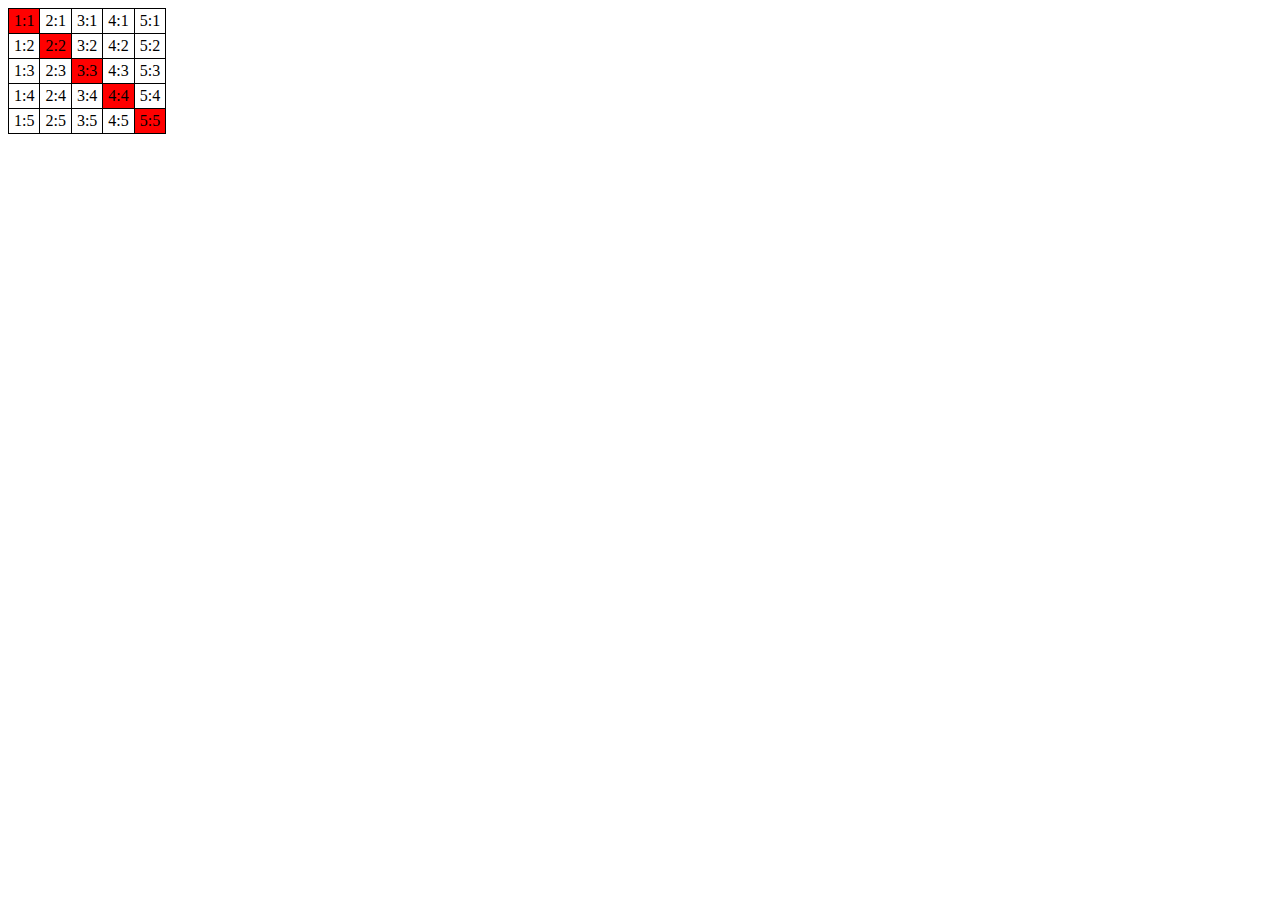
<file: 4-module/2-task/index.html>
<!DOCTYPE HTML>
<html>

<head>
  <style>
    table {
      border-collapse: collapse;
    }

    td {
      border: 1px solid black;
      padding: 3px 5px;
    }
  </style>
</head>

<body>
  <table>
    <tr>
      <td>1:1</td>
      <td>2:1</td>
      <td>3:1</td>
      <td>4:1</td>
      <td>5:1</td>
    </tr>
    <tr>
      <td>1:2</td>
      <td>2:2</td>
      <td>3:2</td>
      <td>4:2</td>
      <td>5:2</td>
    </tr>
    <tr>
      <td>1:3</td>
      <td>2:3</td>
      <td>3:3</td>
      <td>4:3</td>
      <td>5:3</td>
    </tr>
    <tr>
      <td>1:4</td>
      <td>2:4</td>
      <td>3:4</td>
      <td>4:4</td>
      <td>5:4</td>
    </tr>
    <tr>
      <td>1:5</td>
      <td>2:5</td>
      <td>3:5</td>
      <td>4:5</td>
      <td>5:5</td>
    </tr>
  </table>

  <script src="index.js"></script>
  <script>
    let table = document.querySelector('table');

    makeDiagonalRed(table);
  </script>
</body>

</html>
</file>
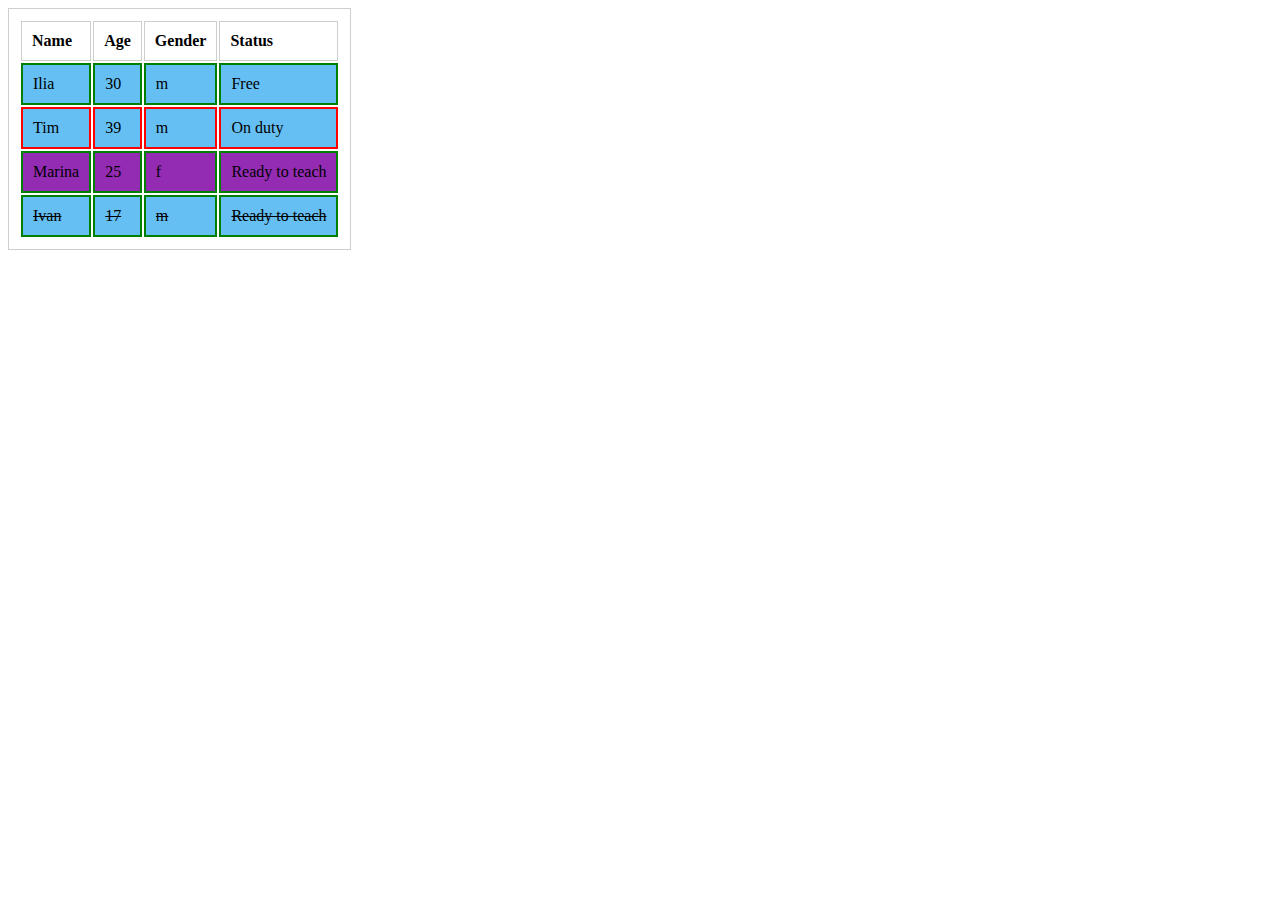
<file: 4-module/3-task/index.html>
<!DOCTYPE html>
<html lang="en">

<head>
  <meta charset="UTF-8">
  <title>Занятие 4: Функция highlight</title>
  <script src="index.js"></script>
  <link rel="stylesheet" href="style.css">
</head>

<body>
  <table class="js-teachers">
    <thead>
      <tr>
        <td>Name</td>
        <td>Age</td>
        <td>Gender</td>
        <td>Status</td>
      </tr>
    </thead>
    <tbody>
      <tr>
        <td>Ilia</td>
        <td>30</td>
        <td>m</td>
        <td data-available="true">Free</td>
      </tr>
      <tr>
        <td>Tim</td>
        <td>39</td>
        <td>m</td>
        <td data-available="false">On duty</td>
      </tr>
      <tr>
        <td>Marina</td>
        <td>25</td>
        <td>f</td>
        <td data-available="true">Ready to teach</td>
      </tr>
      <tr>
        <td>Klivden</td>
        <td>42</td>
        <td>m</td>
        <td>Leeeroy Jenkins!</td>
      </tr>
      <tr>
        <td>Ivan</td>
        <td>17</td>
        <td>m</td>
        <td data-available="true">Ready to teach</td>
      </tr>
    </tbody>
  </table>
  <script>
    let table = document.querySelector('.js-teachers');

    highlight(table);
  </script>
</body>

</html>
</file>
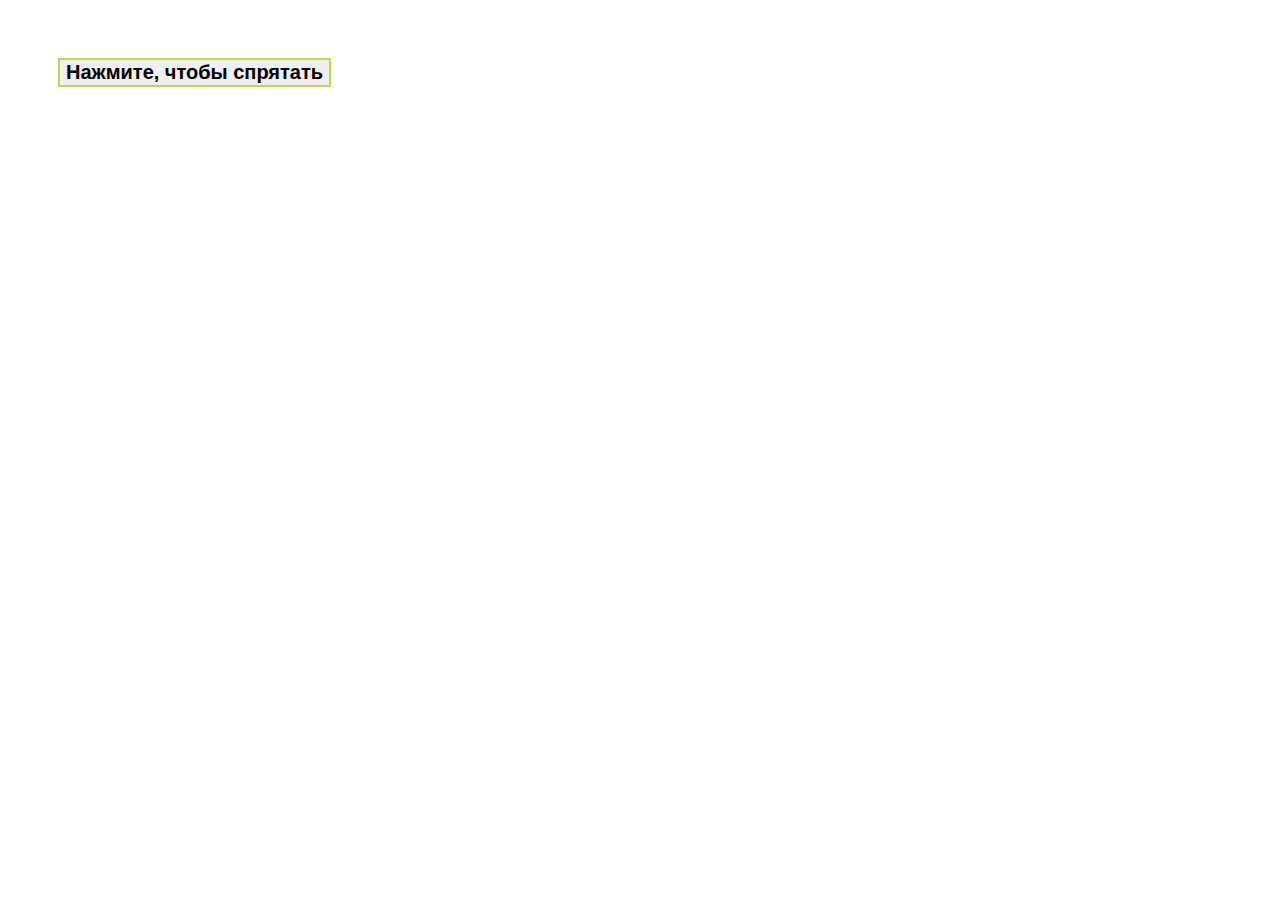
<file: 5-module/1-task/index.html>
<!DOCTYPE html>
<html>

<head>
  <meta charset="utf-8" />
  <meta name="viewport" content="width=device-width, initial-scale=1" />
  <title>Спрятать себя</title>
  <link rel="stylesheet" href="./index.css">
</head>

<body>
  <button class="hide-self-button">Нажмите, чтобы спрятать</button>

  <script src="./index.js"></script>
  <script>
    hideSelf();
  </script>
</body>

</html>
</file>
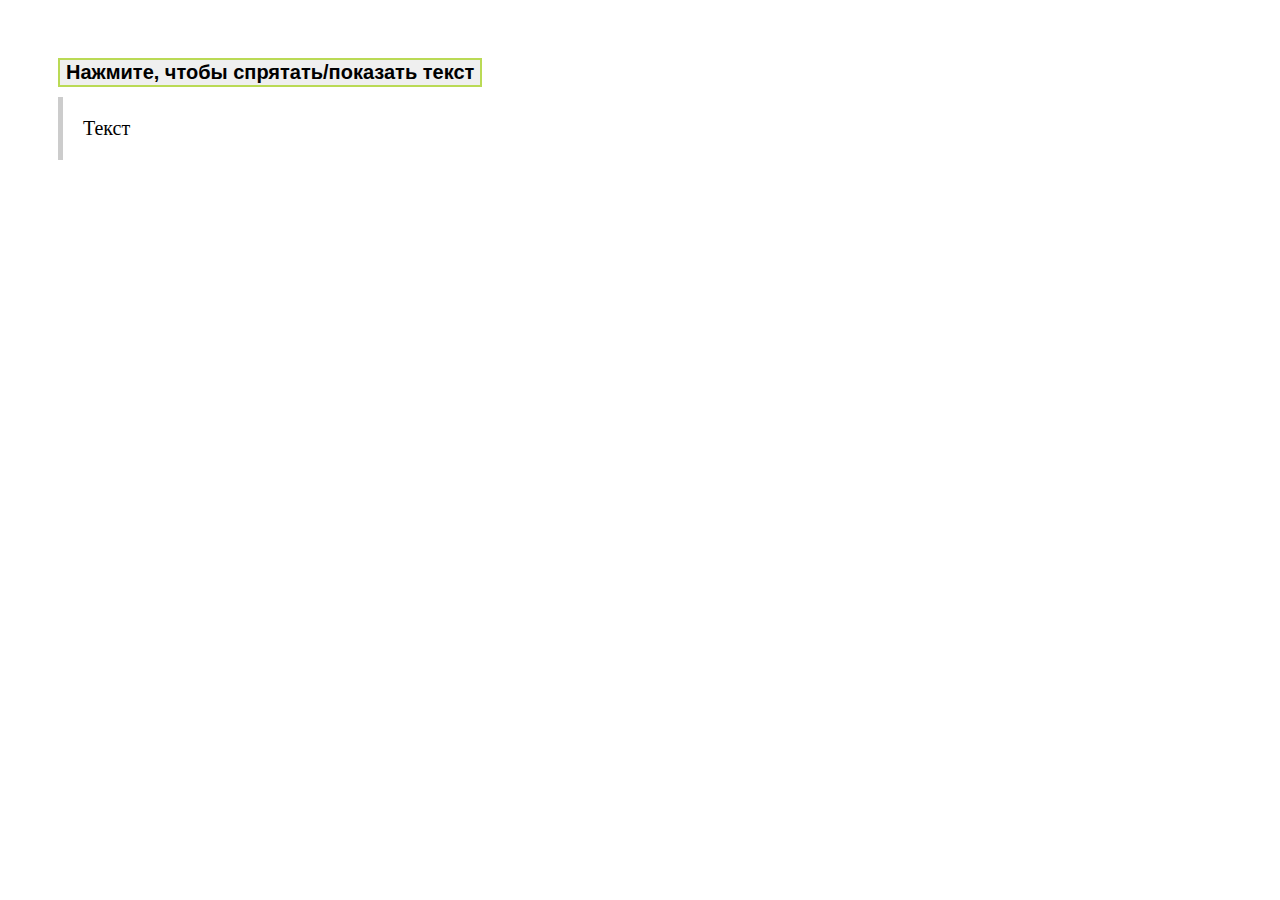
<file: 5-module/2-task/index.html>
<!DOCTYPE html>
<html>

<head>
  <meta charset="utf-8" />
  <meta name="viewport" content="width=device-width, initial-scale=1" />
  <title>Спрятать/показать текст</title>
  <link rel="stylesheet" href="./index.css">
</head>

<body>
  <button class="toggle-text-button">Нажмите, чтобы спрятать/показать текст</button>
  <div id="text">Текст</div>

  <script src="./index.js"></script>
  <script>
    toggleText();
  </script>
</body>

</html>
</file>
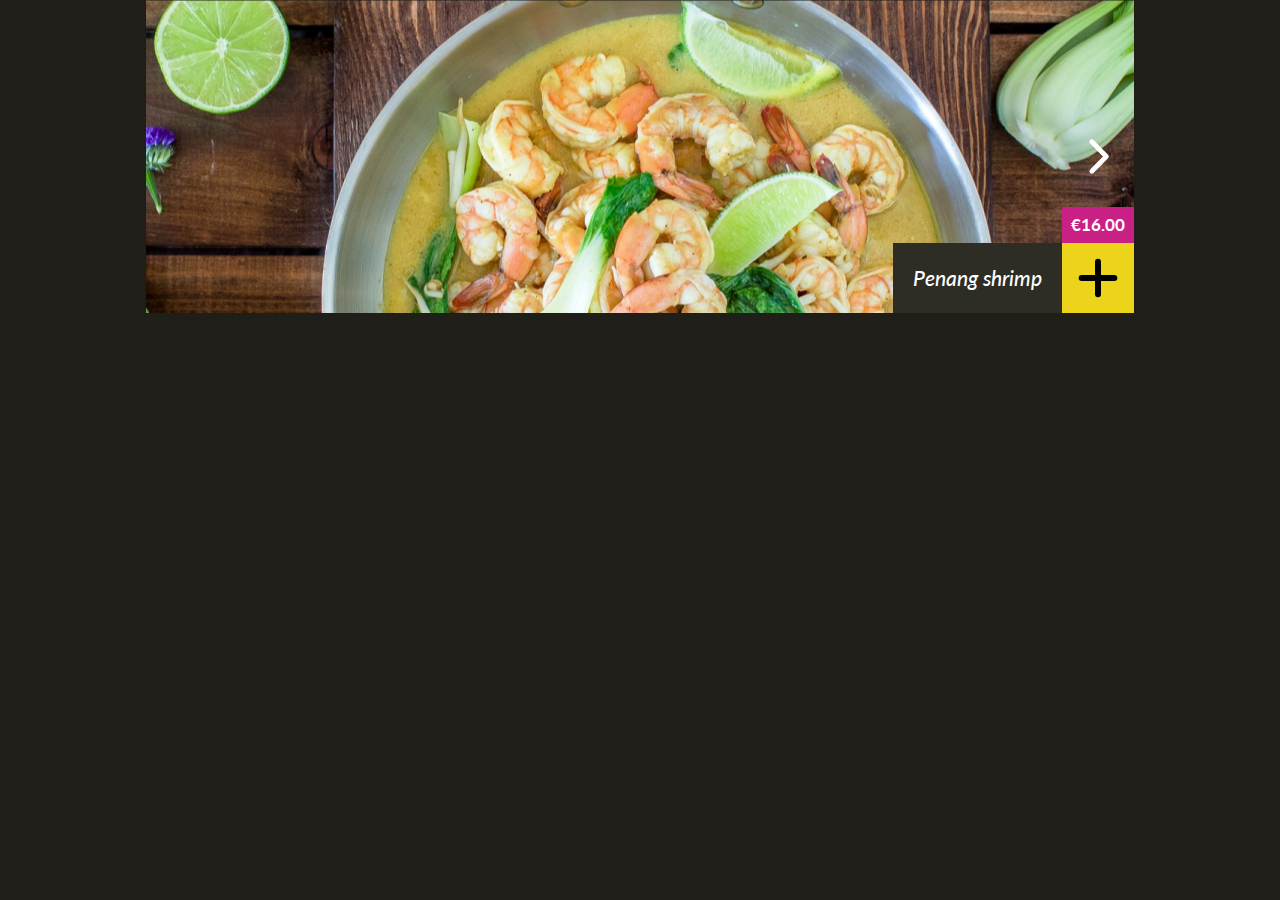
<file: 5-module/3-task/index.html>
<!DOCTYPE html>
<title>Бангкок Экспресс: Карусель</title>

<link rel="stylesheet" href="/assets/styles/common.css" />
<link rel="stylesheet" href="./index.css" />
</head>

<body>
  <main>
    <div class="container" data-carousel-holder>
      <div class="carousel">
        <div class="carousel__arrow carousel__arrow_right">
          <img src="/assets/images/icons/angle-icon.svg" alt="icon">
        </div>
        <div class="carousel__arrow carousel__arrow_left">
          <img src="/assets/images/icons/angle-left-icon.svg" alt="icon">
        </div>

        <div class="carousel__inner">
          <div class="carousel__slide" data-id="penang-shrimp">
            <img src="/assets/images/carousel/penang_shrimp.png" class="carousel__img" alt="slide">
            <div class="carousel__caption">
              <span class="carousel__price">€16.00</span>
              <div class="carousel__title">Penang shrimp</div>
              <button type="button" class="carousel__button">
                <img src="/assets/images/icons/plus-icon.svg" alt="icon">
              </button>
            </div>
          </div>

          <div class="carousel__slide" data-id="chicken-cashew">
            <img src="/assets/images/carousel/chicken_cashew.png" class="carousel__img" alt="slide">
            <div class="carousel__caption">
              <span class="carousel__price">€14.00</span>
              <div class="carousel__title">Chicken cashew</div>
              <button type="button" class="carousel__button">
                <img src="/assets/images/icons/plus-icon.svg" alt="icon">
              </button>
            </div>
          </div>

          <div class="carousel__slide" data-id="red-curry-veggies">
            <img src="/assets/images/carousel/red_curry_vega.png" class="carousel__img" alt="slide">
            <div class="carousel__caption">
              <span class="carousel__price">€12.50</span>
              <div class="carousel__title">Red curry veggies</div>
              <button type="button" class="carousel__button">
                <img src="/assets/images/icons/plus-icon.svg" alt="icon">
              </button>
            </div>
          </div>

          <div class="carousel__slide" data-id="chicken-springrolls">
            <img src="/assets/images/carousel/chicken_loempias.png" class="carousel__img" alt="slide">
            <div class="carousel__caption">
              <span class="carousel__price">€6.50</span>
              <div class="carousel__title">Chicken springrolls</div>
              <button type="button" class="carousel__button">
                <img src="/assets/images/icons/plus-icon.svg" alt="icon">
              </button>
            </div>
          </div>
        </div>
      </div>
    </div>
  </main>

  <script src="./index.js">
  </script>
  <script>
    if (initCarousel) {
      initCarousel();
    }
  </script>
</body>

</html>
</file>
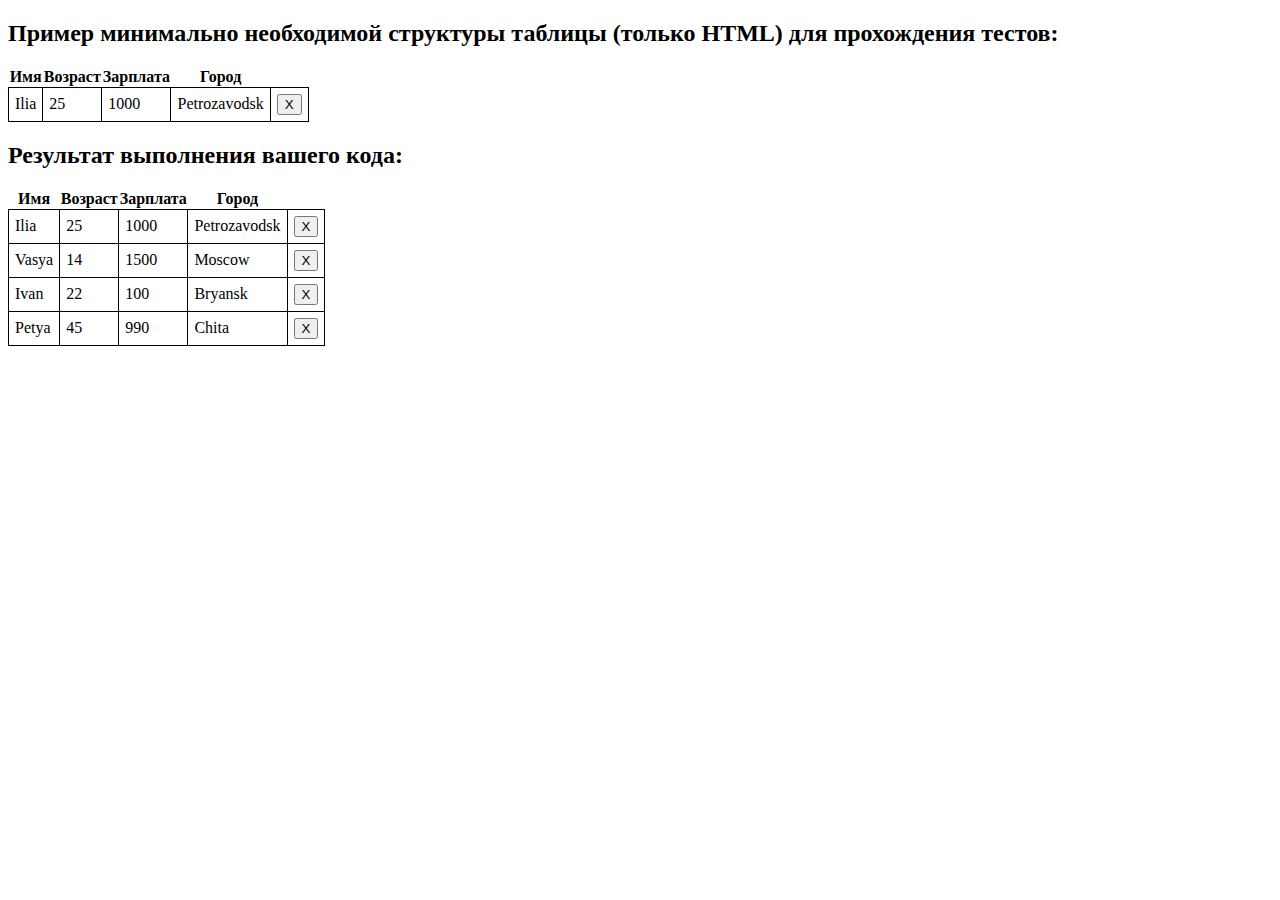
<file: 6-module/1-task/index.html>
<!DOCTYPE html>
<html>

<head>
  <title>Очищаемая таблица</title>
  <link href="style.css" rel="stylesheet">
</head>

<body>
  <h2>Пример минимально необходимой структуры таблицы (только HTML) для прохождения тестов:</h1>
  <div class="example">
    <table>
      <thead>
        <tr>
          <th>Имя</th>
          <th>Возраст</th>
          <th>Зарплата</th>
          <th>Город</th>
          <th></th>
        </tr>
      </thead>
      <tbody>
        <tr>
          <td>Ilia</td>
          <td>25</td>
          <td>1000</td>
          <td>Petrozavodsk</td>
          <td><button>X</button></td>
        </tr>
      </tbody>
    </table>
  </div>

  <h2>Результат выполнения вашего кода:</h2>

  <script type="module">


    let rows = [
      {
        name: 'Ilia',
        age: 25,
        salary: 1000,
        city: 'Petrozavodsk'
      },
      {
        name: 'Vasya',
        age: 14,
        salary: 1500,
        city: 'Moscow'
      },
      {
        name: 'Ivan',
        age: 22,
        salary: 100,
        city: 'Bryansk'
      },
      {
        name: 'Petya',
        age: 45,
        salary: 990,
        city: 'Chita'
      }
    ];

    import UserTable from './index.js';

    let table = new UserTable(rows);
    document.body.append(table.elem);
    
  </script> 
  
</body>

</html>
</file>
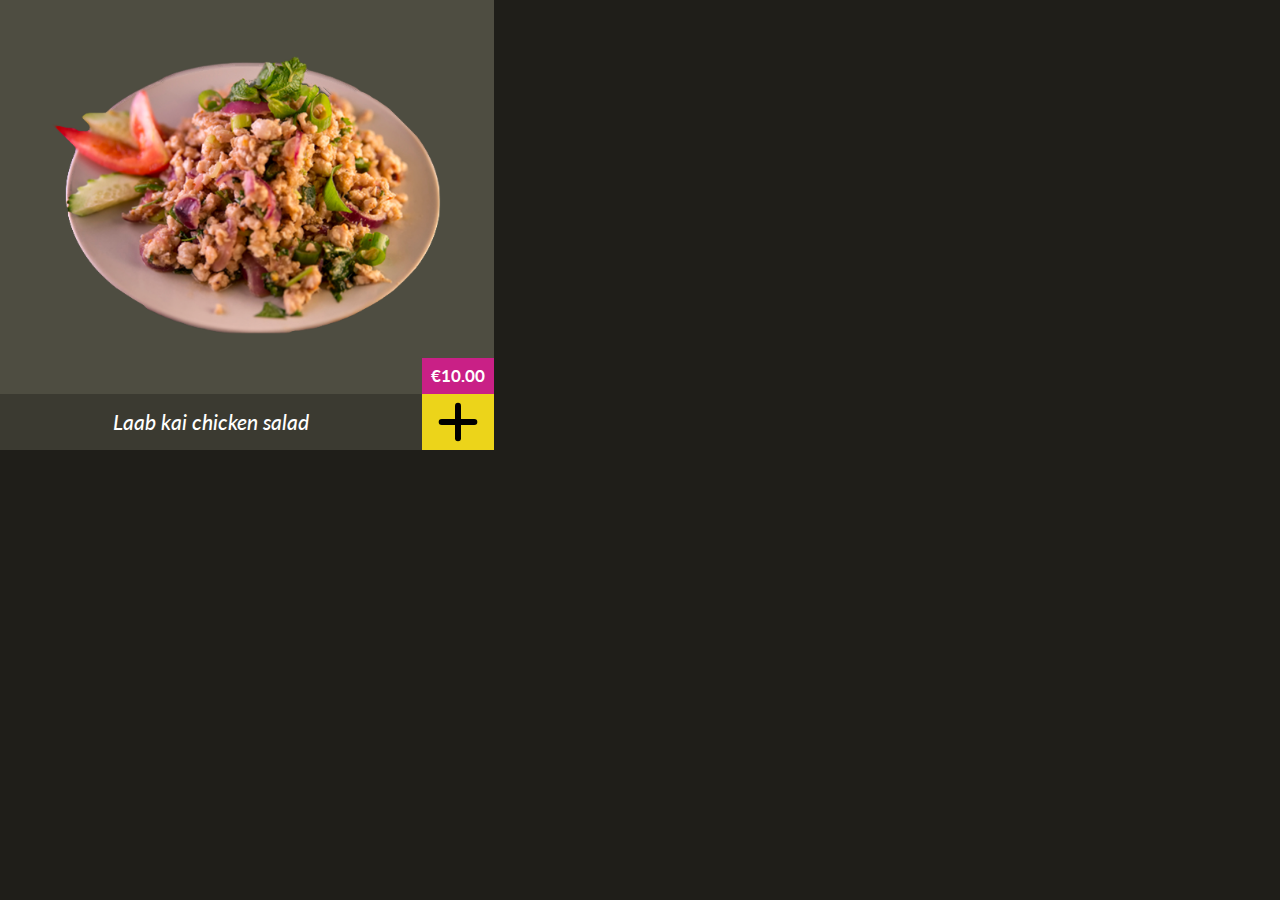
<file: 6-module/2-task/index.html>
<!DOCTYPE html>
<html>

<head>
  <meta charset="utf-8" />
  <meta name="viewport" content="width=device-width, initial-scale=1" />
  <title>Бангкок Экспресс: Карточка товара</title>
  <link rel="stylesheet" href="./index.css" />
  <link rel="stylesheet" href="/assets/styles/common.css" />
</head>

<body>
  <div id="holder" class="container_half"></div>

  <script type="module">
    import ProductCard from './index.js';

    let card = new ProductCard({
      name: "Laab kai chicken salad",
      price: 10,
      category: "salads",
      image: "laab_kai_chicken_salad.png",
      id: "laab-kai-chicken-salad"
    });

    holder.append(card.elem);
  </script>
</body>

</html>
</file>
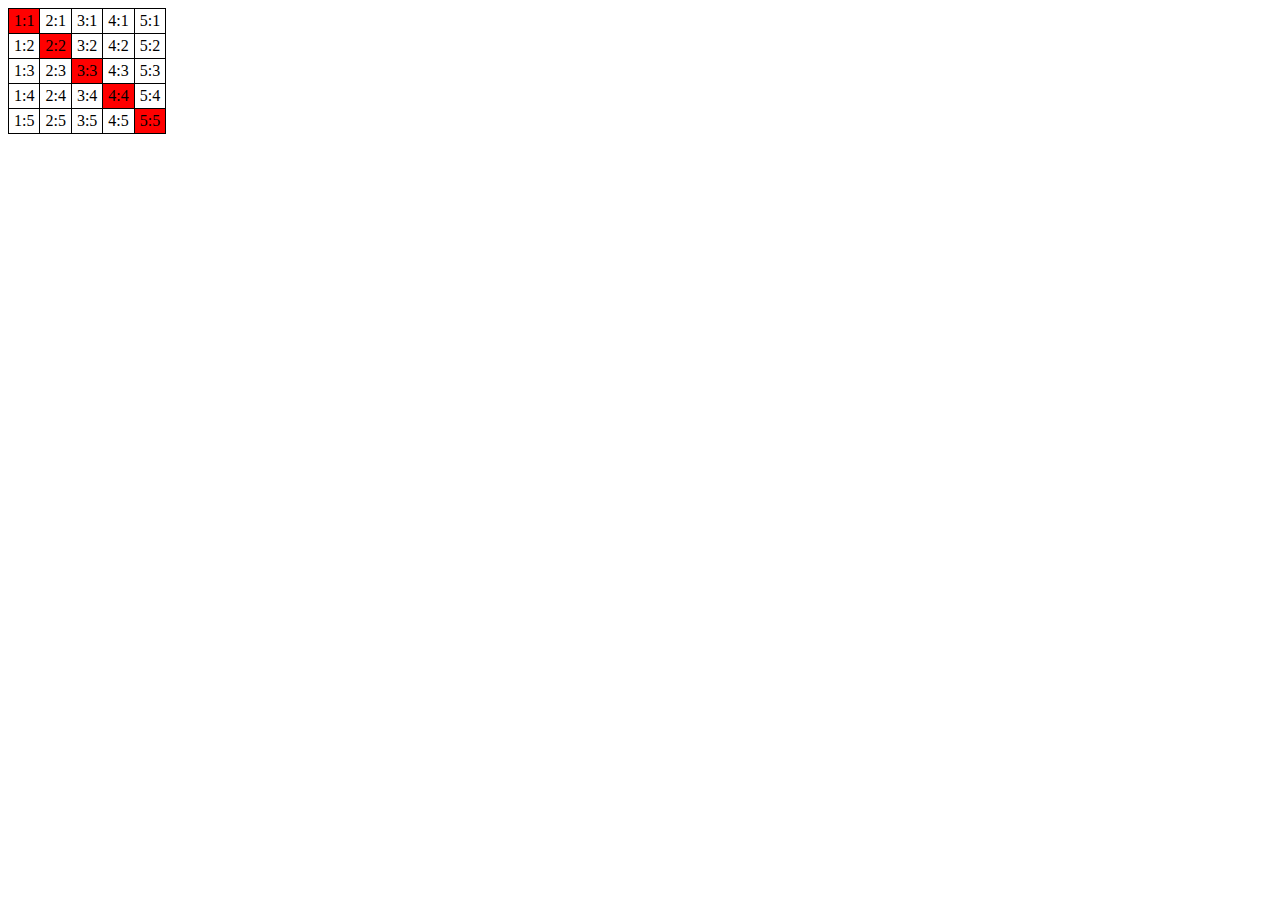
<file: 4-module/2-task/result.view/index.html>
<!DOCTYPE HTML>
<html>
<head>
  <style>
    table {
      border-collapse: collapse;
    }

    td {
      border: 1px solid black;
      padding: 3px 5px;
    }
  </style>
</head>

<body>
<table>
  <tr>
    <td style="background-color: red;">1:1</td>
    <td>2:1</td>
    <td>3:1</td>
    <td>4:1</td>
    <td>5:1</td>
  </tr>
  <tr>
    <td>1:2</td>
    <td style="background-color: red;">2:2</td>
    <td>3:2</td>
    <td>4:2</td>
    <td>5:2</td>
  </tr>
  <tr>
    <td>1:3</td>
    <td>2:3</td>
    <td style="background-color: red;">3:3</td>
    <td>4:3</td>
    <td>5:3</td>
  </tr>
  <tr>
    <td>1:4</td>
    <td>2:4</td>
    <td>3:4</td>
    <td style="background-color: red;">4:4</td>
    <td>5:4</td>
  </tr>
  <tr>
    <td>1:5</td>
    <td>2:5</td>
    <td>3:5</td>
    <td>4:5</td>
    <td style="background-color: red;">5:5</td>
  </tr>
</table>
</body>
</html>
</file>
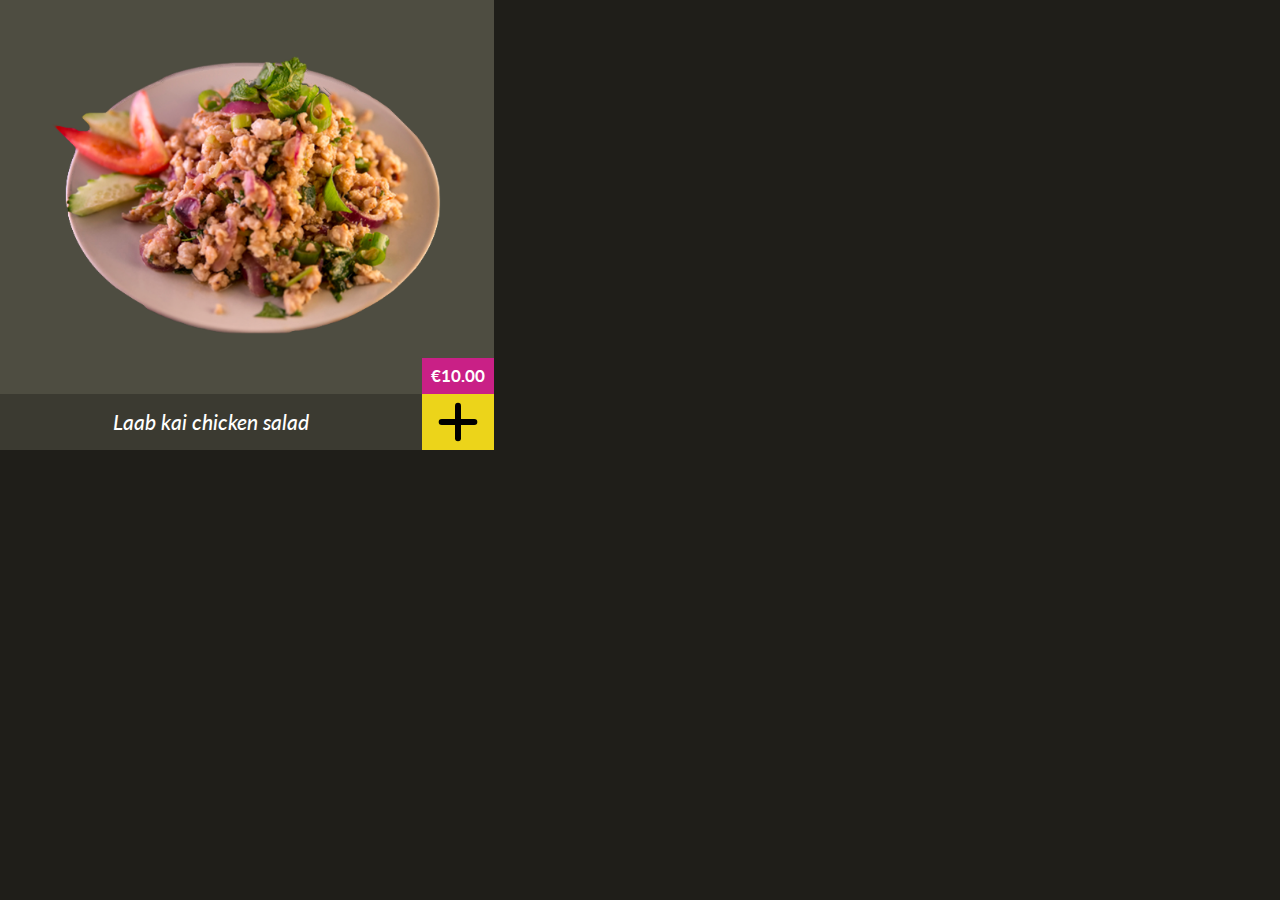
<file: 6-module/2-task/static.html>
<!DOCTYPE html>
<html>

<head>
  <meta charset="utf-8" />
  <meta name="viewport" content="width=device-width, initial-scale=1" />
  <title>Бангкок Экспресс: Карточка товара</title>
  <link rel="stylesheet" href="./index.css" />
  <link rel="stylesheet" href="/assets/styles/common.css" />
</head>

<body>
  <div id="holder" class="container_half">
    <div class="card">
      <div class="card__top">
        <img src="/assets/images/products/laab_kai_chicken_salad.png" class="card__image" alt="product">
        <span class="card__price">€10.00</span>
      </div>
      <div class="card__body">
        <div class="card__title">Laab kai chicken salad</div>
        <button type="button" class="card__button">
          <img src="/assets/images/icons/plus-icon.svg" alt="icon">
        </button>
      </div>
    </div>
  </div>
</body>

</html>
</file>
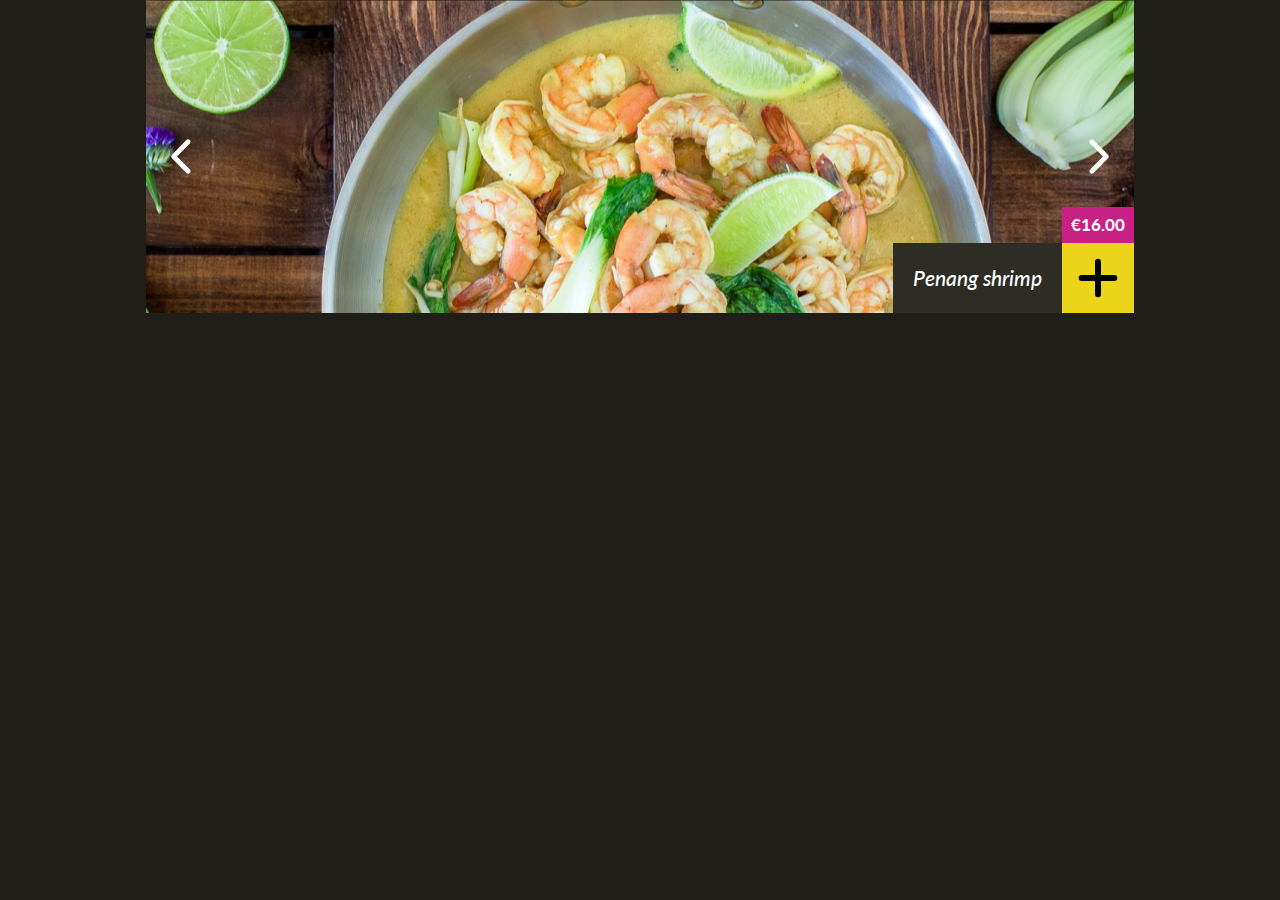
<file: 6-module/3-task/static.html>
<!doctype html>
<html>
<link rel="stylesheet" href="./index.css" />
<link rel="stylesheet" href="/assets/styles/common.css" />

<div class="container">

  <!--Корневой элемент карусели-->
  <div class="carousel">
    <!--Кнопки переключения-->
    <div class="carousel__arrow carousel__arrow_right">
      <img src="/assets/images/icons/angle-icon.svg" alt="icon">
    </div>
    <div class="carousel__arrow carousel__arrow_left">
      <img src="/assets/images/icons/angle-left-icon.svg" alt="icon">
    </div>

    <div class="carousel__inner">
      <!--Верстка 1-ого слайда-->
      <div class="carousel__slide" data-id="penang-shrimp">
        <img src="/assets/images/carousel/penang_shrimp.png" class="carousel__img" alt="slide">
        <div class="carousel__caption">
          <span class="carousel__price">€16.00</span>
          <div class="carousel__title">Penang shrimp</div>
          <button type="button" class="carousel__button">
            <img src="/assets/images/icons/plus-icon.svg" alt="icon">
          </button>
        </div>
      </div>

      <!--Верстка 2-ого слайда-->
      <div class="carousel__slide" data-id="chicken-cashew">
        <img src="/assets/images/carousel/chicken_cashew.png" class="carousel__img" alt="slide">
        <div class="carousel__caption">
          <span class="carousel__price">€14.00</span>
          <div class="carousel__title">Chicken cashew</div>
          <button type="button" class="carousel__button">
            <img src="/assets/images/icons/plus-icon.svg" alt="icon">
          </button>
        </div>
      </div>

      <!--Верстка 3-ого слайда-->
      <div class="carousel__slide" data-id="red-curry-veggies">
        <img src="/assets/images/carousel/red_curry_vega.png" class="carousel__img" alt="slide">
        <div class="carousel__caption">
          <span class="carousel__price">€12.50</span>
          <div class="carousel__title">Red curry veggies</div>
          <button type="button" class="carousel__button">
            <img src="/assets/images/icons/plus-icon.svg" alt="icon">
          </button>
        </div>
      </div>

      <!--Верстка 4-ого слайда-->
      <div class="carousel__slide" data-id="chicken-springrolls">
        <img src="/assets/images/carousel/chicken_loempias.png" class="carousel__img" alt="slide">
        <div class="carousel__caption">
          <span class="carousel__price">€6.50</span>
          <div class="carousel__title">Chicken springrolls</div>
          <button type="button" class="carousel__button">
            <img src="/assets/images/icons/plus-icon.svg" alt="icon">
          </button>
        </div>
      </div>
    </div>
  </div>

</div>

</html>
</file>
<file: 4-module/3-task/style.css>
/* Styles go here */

table, td {
    border: 1px solid #cecece;
    padding: 10px;
}

thead {
    font-weight: 700;
}

.male td {
    background-color: #65bff3;
}

.female td {
    background-color: #932bb3;
}

.available td {
    border: 2px solid green;
}

.unavailable td {
    border: 2px solid red;
}
</file>
<file: 5-module/1-task/index.css>
.hide-self-button {
  font-size: 20px;
  font-weight: bold;
  border: 2px solid #bada55;
}

.hide-self-button:active {
  background-color: #cfcccc;
}

body {
  padding-top: 50px;
  padding-left: 50px;
}
</file>
<file: 5-module/2-task/index.css>
.toggle-text-button {
  font-size: 20px;
  font-weight: bold;
  border: 2px solid #bada55;
}

.toggle-text-button:active {
  background-color: #cfcccc;
}

body {
  padding-top: 50px;
  padding-left: 50px;
}

#text {
  width: 30%;
  margin-top: 10px;
  padding: 20px;
  border-left: 5px solid #ccc;
  font-size: 20px;
}
</file>
<file: assets/styles/common.css>
@import "https://fonts.googleapis.com/css?family=Lato:400,400i|Source+Sans+Pro|Sriracha&display=swap";
@import "./button.css";

:root {
  --color-white: #fff;
  --color-black: #1f1e19;
  --color-yellow: #ecd41a;
  --color-yellow-dark: #c8b416;
  --color-pink: #c92086;
  --color-black-light: #6e6a51;
  --color-black-middle: #414036;
  --color-black-dark: #2d2c25;
  --color-grey: #b6b4a2;
  --color-body: var(--color-white);
  --carousel-height: 313px;
  --card-height: 320px;
  --font-primary: "Lato";
  --font-secondary: "Sriracha";
}

html {
  font-family: sans-serif;
  -ms-text-size-adjust: 100%;
  -webkit-text-size-adjust: 100%;
}

body {
  font-family: var(--font-primary), cursive;
  color: var(--color-body);
  font-size: 16px;
  line-height: 1.5;
  background-color: var(--color-black);
  margin: 0;
  -webkit-font-smoothing: antialiased;
  -moz-osx-font-smoothing: grayscale;
}

a {
  background-color: transparent;
  -webkit-text-decoration-skip: objects;
}

a:active,
a:hover {
  outline-width: 0;
}

* {
  margin: 0;
  padding: 0;
  box-sizing: border-box;
}

body main {
  position: relative;
  z-index: 2;
  padding-bottom: 100px;
}

.text-center {
  text-align: center;
}

select {
  -webkit-appearance: none;
  -moz-appearance: none;
  appearance: none;
}

button {
  box-shadow: none;
  outline: none;
  border: none;
  background-color: transparent;
}

p {
  font-family: var(--font-primary), sans-serif;
  margin: 0;
}

h1,
.heading {
  font-size: 46px;
  line-height: 1.2;
  color: var(--color-yellow);
  text-shadow: 3px 3px var(--color-pink);
  margin: 0;
  text-align: center;
  text-transform: uppercase;
}

.heading.logo {
  font-family: var(--font-secondary), sans-serif;
}

h2,
.section-heading {
  font-family: var(--font-secondary), sans-serif;
  font-size: 36px;
  line-height: 1.2;
  font-weight: 400;
  color: var(--color-yellow);
  text-shadow: 3px 3px var(--color-pink);
  margin: 40px 0 30px;
  text-align: center;
  text-transform: uppercase;
}

.page-title {
  font-size: 230px;
  line-height: 1;
  font-weight: 400;
  color: var(--color-yellow);
  text-shadow: 6px 6px var(--color-pink);
  text-align: center;
  text-transform: uppercase;
  margin-bottom: 26px;
}

.general-text {
  font-family: var(--font-secondary), sans-serif;
  font-style: italic;
  font-weight: 700;
  font-size: 21px;
  line-height: 1.2;
  color: var(--color-body);
  text-align: center;
}

.container {
  max-width: 988px;
  margin: 0 auto;
}

.container_half {
  max-width: 494px;
}

.header {
  padding: 50px 0 36px;
  position: relative;
}

.subheading {
  font-size: 21px;
  font-style: italic;
  font-weight: 500;
  line-height: 1.2;
  text-align: center;
  color: var(--color-grey);
  margin: 0;
}

@media all and (max-width: 767px) {
  h1,
  .heading {
    font-size: 32px;
  }

  .subheading {
    font-size: 18px;
  }

  h2,
  .section-heading {
    font-size: 28px;
    margin: 40px 0 20px;
  }

  .page-title {
    font-size: 118px;
    text-shadow: 4px 4px var(--color-pink);
  }

  .header {
    padding: 20px 0 30px;
    overflow: hidden;
  }

}

@media only screen and (max-width: 480px) {
  html {
    font-size: 100%;
  }
}

@keyframes loadingSpinner {
  from {
    transform: rotate(0deg);
  }
  to {
    transform: rotate(360deg);
  }
}
</file>
<file: 5-module/3-task/index.css>
.carousel {
  height: var(--carousel-height);
  position: relative;
  overflow: hidden;
}

.carousel__caption {
  position: absolute;
  z-index: 2;
  right: 0;
  bottom: 0;
  height: 70px;
  background-color: var(--color-black-dark);
  display: flex;
  flex-direction: row;
  align-items: center;
  justify-content: space-between;
}

.carousel__price {
  position: absolute;
  right: 0;
  bottom: 100%;
  display: inline-block;
  padding: 8px;
  min-width: 72px;
  text-align: center;
  background-color: var(--color-pink);
  color: var(--color-body);
  font-family: var(--font-primary), sans-serif;
  font-weight: 700;
  font-size: 17px;
  line-height: 1.2;
}

.carousel__title {
  text-align: center;
  font-weight: 500;
  font-size: 21px;
  font-style: italic;
  line-height: 1.2;
  width: 100%;
  padding: 0 20px;
}

.carousel__button {
  background-color: var(--color-yellow);
  width: 72px;
  flex: 1 0 72px;
  height: 100%;
  display: flex;
  flex-direction: column;
  align-items: center;
  justify-content: center;
  cursor: pointer;
  transition: 0.2s all;
}

.carousel__button:hover,
.carousel__button:active {
  background-color: var(--color-yellow-dark);
}

.carousel__inner {
  width: 100%;
  height: 100%;
  display: flex;
  flex-direction: row;
  position: absolute;
  left: 0;
  top: 0;
  transition: all 1s ease;
}

.carousel__slide {
  width: 100%;
  min-width: 100%;
  height: 100%;
  position: relative;
  margin: 0;
}

.carousel__arrow {
  position: absolute;
  z-index: 3;
  bottom: 0;
  top: 50%;
  transform: translate(0, -50%);
  cursor: pointer;
  display: flex;
  flex-direction: column;
  align-items: center;
  justify-content: center;
  width: 70px;
  height: 70px;
}

.carousel__arrow_right {
  right: 0;
}

.carousel__arrow_left {
  left: 0;
}

.carousel__arrow img,
.carousel__arrow svg {
  max-width: 20px;
}

.carousel__img {
  min-width: 100%;
  display: block;
  position: absolute;
  top: 50%;
  left: 50%;
  transform: translate(-50%, -50%);
}

@media all and (max-width: 767px) {
  .carousel {
    padding-bottom: 57px;
  }

  .carousel__caption {
    left: 0;
    height: 57px;
  }

  .carousel__arrow {
    bottom: 57px;
  }

  .carousel__arrow_right img,
  .carousel__arrow_right svg {
    margin-top: 0;
  }

  .carousel__arrow_left img,
  .carousel__arrow_left svg {
    margin-bottom: 0;
  }
}
</file>
<file: 6-module/1-task/style.css>
td {
    border: 1px solid black;
    padding: 6px;
}

table { 
    border-collapse: collapse; 
}
</file>
<file: 6-module/2-task/index.css>
.card {
  height: var(--card-height);
  display: flex;
  flex-direction: column;
  position: relative;
  transition: 0.2s all;
  cursor: pointer;
}

.card:hover,
.card:hover .card__body {
  background-color: #3b3a31;
}

.card:hover .card__top {
  background-color: #4e4d41;
}

.card__top {
  flex-grow: 1;
  display: flex;
  flex-direction: column;
  align-items: center;
  justify-content: center;
  position: relative;
  background-color: var(--color-black-middle);
}

.card__image {
  max-width: calc(100% - 100px);
  width: 100%;
}

.card__price {
  position: absolute;
  right: 0;
  bottom: 0;
  display: inline-block;
  padding: 8px;
  min-width: 72px;
  text-align: center;
  background-color: var(--color-pink);
  color: var(--color-body);
  font-family: var(--font-primary), sans-serif;
  font-weight: 700;
  font-size: 17px;
  line-height: 1.2;
}

.card__body {
  height: 70px;
  background-color: var(--color-black-dark);
  display: flex;
  flex-direction: row;
  align-items: center;
  justify-content: space-between;
}

.card__title {
  text-align: center;
  font-weight: 500;
  font-size: 21px;
  font-style: italic;
  line-height: 1.2;
  width: 100%;
}

.card__button {
  background-color: var(--color-yellow);
  width: 72px;
  flex: 1 0 72px;
  height: 100%;
  display: flex;
  flex-direction: column;
  align-items: center;
  justify-content: center;
  cursor: pointer;
}

.card__button:hover,
.card__button:active {
  background-color: var(--color-yellow-dark);
}

@media all and (max-width: 767px) {
  .card {
    margin-bottom: 16px;
    height: auto;
  }
}
</file>
<file: 6-module/3-task/index.css>
.carousel {
  height: var(--carousel-height);
  position: relative;
  overflow: hidden;
}

.carousel__caption {
  position: absolute;
  z-index: 2;
  right: 0;
  bottom: 0;
  height: 70px;
  background-color: var(--color-black-dark);
  display: flex;
  flex-direction: row;
  align-items: center;
  justify-content: space-between;
}

.carousel__price {
  position: absolute;
  right: 0;
  bottom: 100%;
  display: inline-block;
  padding: 8px;
  min-width: 72px;
  text-align: center;
  background-color: var(--color-pink);
  color: var(--color-body);
  font-family: var(--font-primary), sans-serif;
  font-weight: 700;
  font-size: 17px;
  line-height: 1.2;
}

.carousel__title {
  text-align: center;
  font-weight: 500;
  font-size: 21px;
  font-style: italic;
  line-height: 1.2;
  width: 100%;
  padding: 0 20px;
}

.carousel__button {
  background-color: var(--color-yellow);
  width: 72px;
  flex: 1 0 72px;
  height: 100%;
  display: flex;
  flex-direction: column;
  align-items: center;
  justify-content: center;
  cursor: pointer;
  transition: 0.2s all;
}

.carousel__button:hover,
.carousel__button:active {
  background-color: var(--color-yellow-dark);
}

.carousel__inner {
  width: 100%;
  height: 100%;
  display: flex;
  flex-direction: row;
  position: absolute;
  left: 0;
  top: 0;
  transition: all 1s ease;
}

.carousel__slide {
  width: 100%;
  min-width: 100%;
  height: 100%;
  position: relative;
  margin: 0;
}

.carousel__arrow {
  position: absolute;
  z-index: 3;
  bottom: 0;
  top: 50%;
  transform: translate(0, -50%);
  cursor: pointer;
  display: flex;
  flex-direction: column;
  align-items: center;
  justify-content: center;
  width: 70px;
  height: 70px;
}

.carousel__arrow_right {
  right: 0;
}

.carousel__arrow_left {
  left: 0;
}

.carousel__arrow img,
.carousel__arrow svg {
  max-width: 20px;
}

.carousel__img {
  min-width: 100%;
  display: block;
  position: absolute;
  top: 50%;
  left: 50%;
  transform: translate(-50%, -50%);
}

@media all and (max-width: 767px) {
  .carousel {
    padding-bottom: 57px;
  }

  .carousel__caption {
    left: 0;
    height: 57px;
  }

  .carousel__arrow {
    bottom: 57px;
  }

  .carousel__arrow_right img,
  .carousel__arrow_right svg {
    margin-top: 0;
  }

  .carousel__arrow_left img,
  .carousel__arrow_left svg {
    margin-bottom: 0;
  }
}

@media (max-width: 992px) {
  .carousel__img {
    position: absolute;
    top: 0;
    left: 0;
    transform: none;
  }
}
</file>
